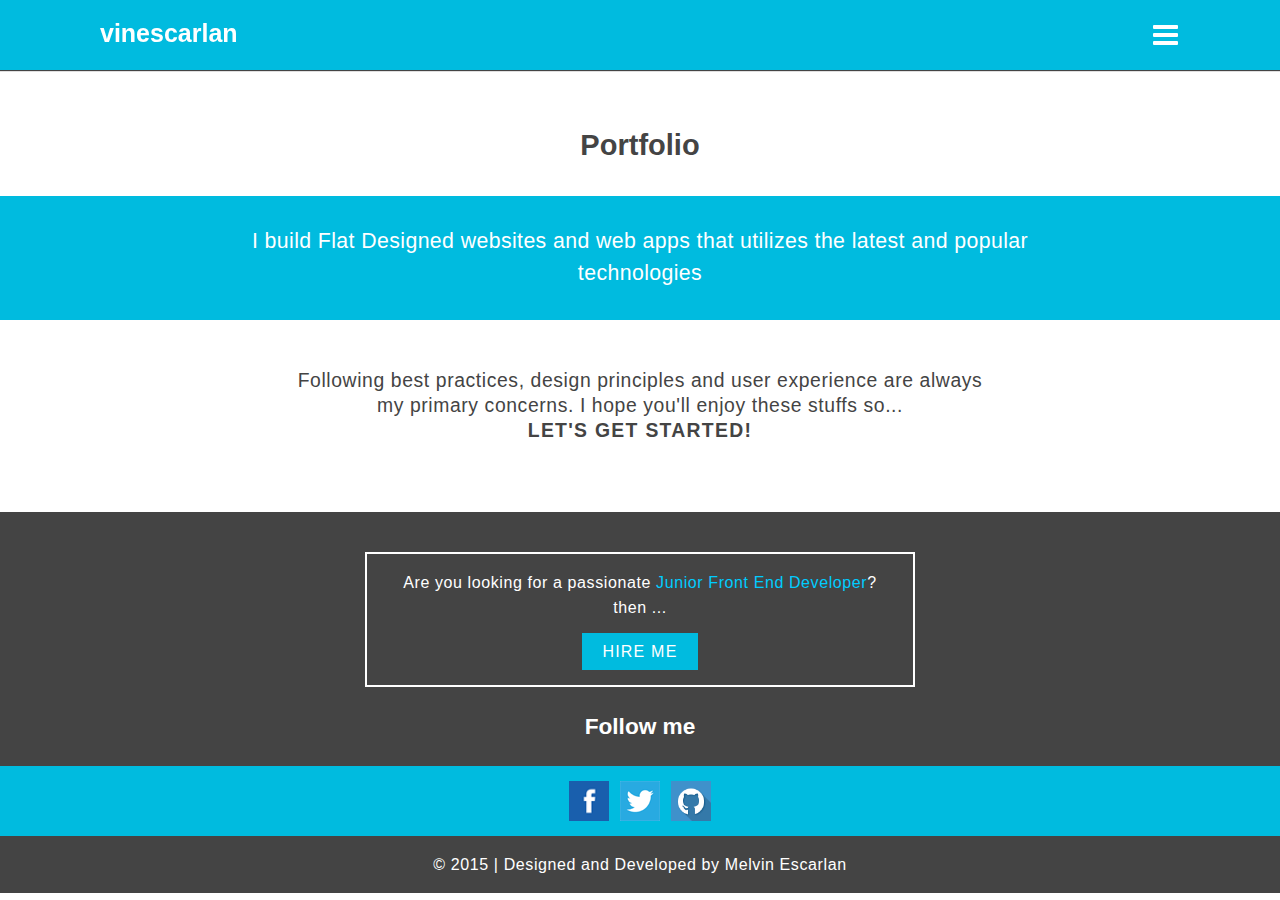
<file: index.html>
<!DOCTYPE html>
<html>

<head>
  <title>Untitled Document</title>
  <meta charset="UTF-8">
  <meta name="viewport" content="width=device-width, initial-scale=1.0" />
  <link rel="stylesheet" type="text/css" href="css/foundation.css" />
  <link href="css/app.css" rel="stylesheet" />
</head>

<body class="">
  <nav>
    <h1>vinescarlan</h1>
    <div id="hamburger">
      <span></span>
      <a></a>
    </div>

    <section id="off-canvas">
      <ul>
        <li><a href="index.html">Portfolio</a></li>
        <li><a href="about.html">About</a></li>
        <li><a href="contact.html">Contact</a></li>
      </ul>
    </section>
  </nav>

  <section class="page-content">
    <h2 class="page-title">Portfolio</h2>
    <h4>I build Flat Designed websites and web apps that utilizes the latest and popular technologies</h4>
    <div class="row">
      <p class="page-dfn small-12 small-uncentered medium-8 medium-centered columns">Following best practices, design principles and user experience are always my primary concerns. I hope you'll enjoy these stuffs so...
        <br/>
        <strong>Let's get started!</strong>
      </p>
    </div>

    <div class="row" id="projects">
    </div>
  </section>

  <footer>
    <div class="row">
      <section class="small-12 small-centered medium-6 columns">
        <p>Are you looking for a passionate <span>Junior Front End Developer</span>?
          <br/>then ...</p>
        <a class="button-primary" href="contact.html">HIRE ME</a>
      </section>
    </div>
      <section>
        <h3>Follow me</h3>
        <div class="social-icons">
          <a href="https://www.facebook.com/vinescarlan">
            <img src="img/fb.png" alt="Facebook">
          </a>
          <a href="https://twitter.com/vinescarlan">
            <img src="img/twitter.png" alt="Twitter">
          </a>
          <a href="https://github.com/vinescarlan">
            <img src="img/github.png" alt="Github">
          </a>
        </div>
      </section>
    <p>&copy; 2015 | Designed and Developed by Melvin Escarlan</p>
  </footer>

  <script src="js/main.js"></script>
</body>

</html>
</file>
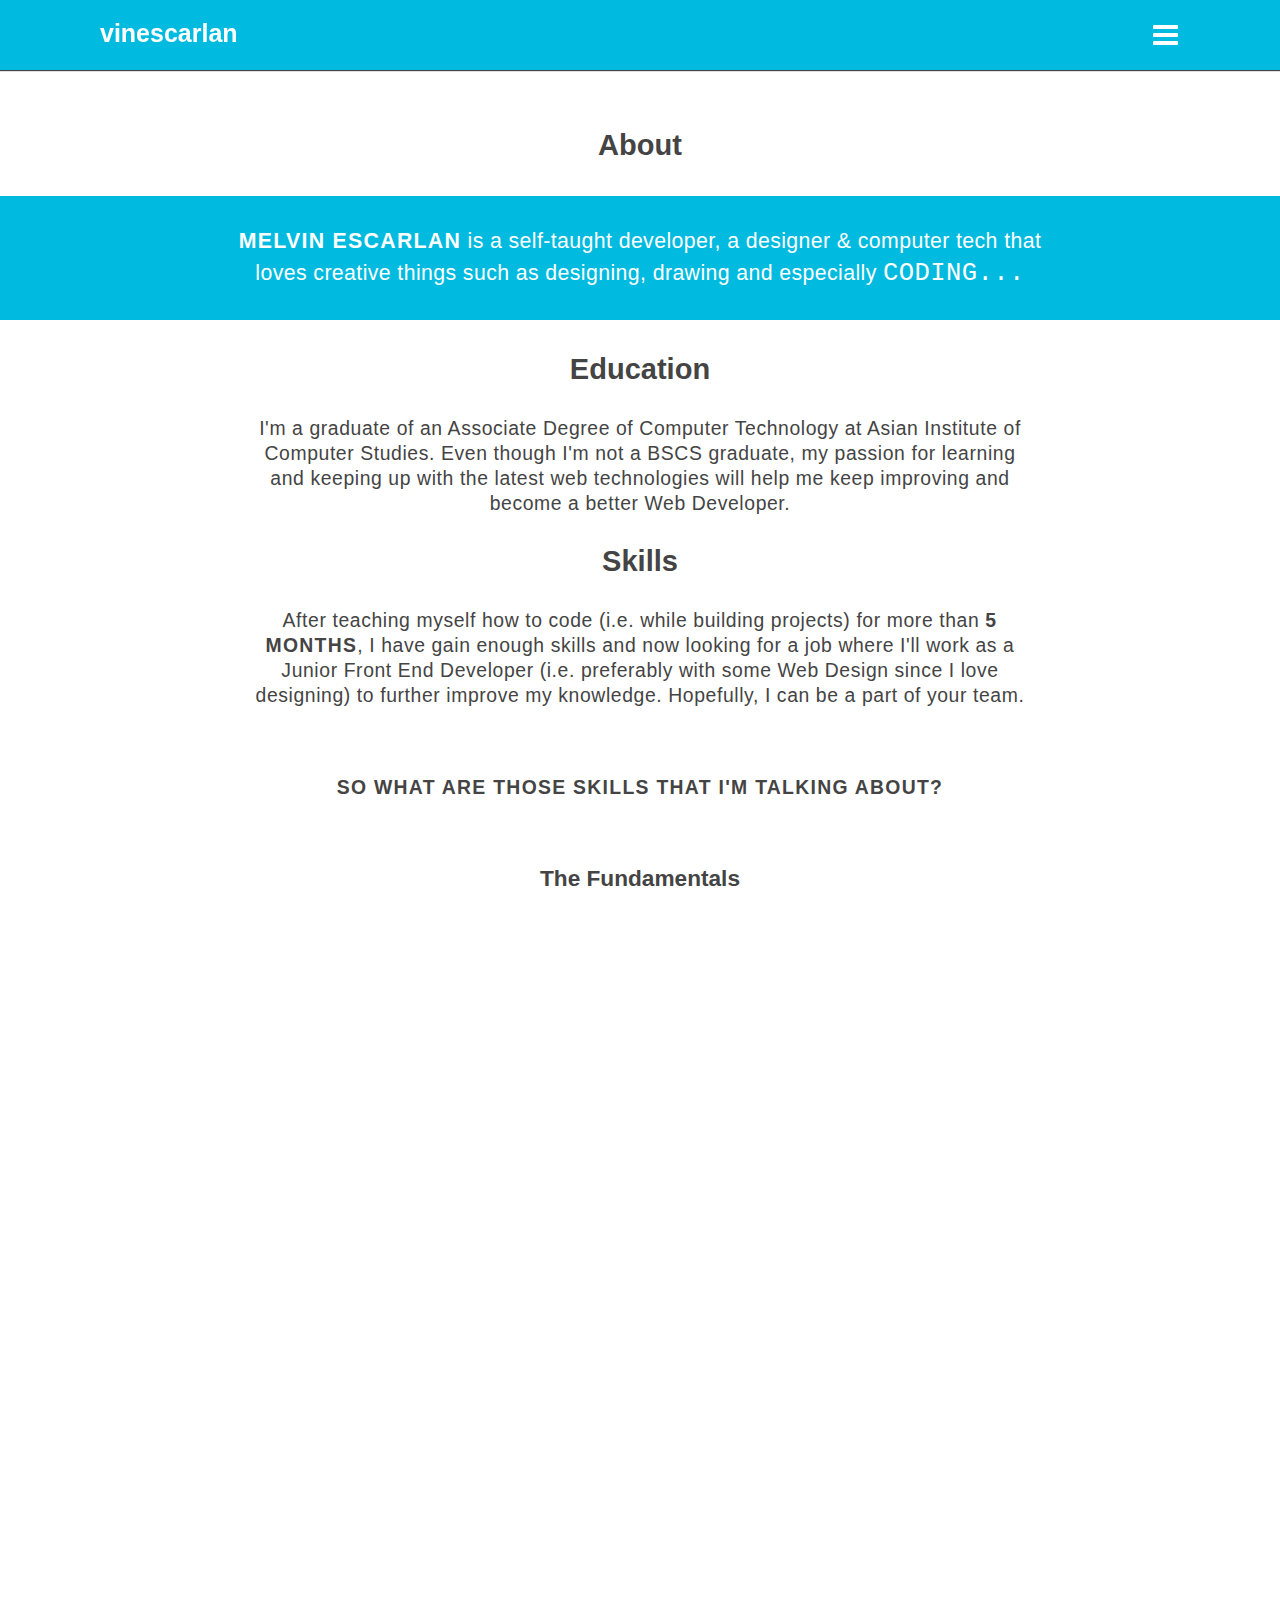
<file: about.html>
<!DOCTYPE html>
<html>

<head>
  <title>Melvin Escarlan | A self-taught developer, a designer and computer tech</title>
  <meta charset="UTF-8">
  <meta name="viewport" content="width=device-width, initial-scale=1.0">
  <link rel="stylesheet" type="text/css" href="css/foundation.css" />
  <link href="css/app.css" rel="stylesheet">
</head>

<body class="">
  <nav>
    <h1>vinescarlan</h1>
    <div id="hamburger">
      <span></span>
      <a></a>
    </div>

    <section id="off-canvas">
      <ul>
        <li><a href="index.html">Portfolio</a></li>
        <li><a href="about.html">About</a></li>
        <li><a href="contact.html">Contact</a></li>
      </ul>
    </section>
  </nav>

  <section class="page-content">
    <h2 class="page-title">About</h2>
    <h4 class="page-dfn">
      <strong>Melvin escarlan</strong> is a self-taught developer, a designer &amp; computer tech that loves creative things such as designing, drawing and especially <code>CODING...</code>
    </h4>

    <section id="education">
      <h2>Education</h2>
      <p>I'm a graduate of an Associate Degree of Computer Technology at Asian Institute of Computer Studies. Even though I'm not a BSCS graduate, my passion for learning and keeping up with the latest web technologies will help me keep improving and become a better Web Developer.</p>
    </section>

    <section id="skills">
      <h2>Skills</h2>
      <p>After teaching myself how to code (i.e. while building projects) for more than <strong>5 months</strong>, I have gain enough skills and now looking for a job where I'll work as a Junior Front End Developer (i.e. preferably with some Web Design since I love designing) to further improve my knowledge. Hopefully, I can be a part of your team.</p>
      <br/>
      <p><strong>so what are those skills that I'm talking about?</strong></p>

      <div class="row">
        <article id="fundamentals" class="small-12 columns">
          <h3>The Fundamentals</h3>
          <img src="img/html5.png" alt="HTML5" />
          <img src="img/css3.png" alt="CSS3" />
          <img src="img/js.png" alt="JavaScript" />
          <p>I learned most of the newer semantic elements of <span>HTML5</span>, the difference between a block and inline element, input types, and canvas element.</p>
          <p>With <span>CSS3</span>, I can do heavy styling and animations using keyframes plus responsive design to make websites and web apps that works on different screen sizes.</p>
          <p>And with some <span>JavaScript</span>, I can add some interactivity and also animations that greatly improves user experience. I don't have strong understanding of this yet, but sooner, once I buy good books to read like "Professional JavaScript for web developers" by Nickolas Zakas and "JavaScript: The Good Parts" by Douglas Crockford, I will have a solid grasp of this programming language (i.e. and of course, its popular frameworks and Libraries such as <span>Angular.Js, Backbone.Js, Ember.Js, JQuery, React.Js</span> etc).</p>
        </article>

        <div class="small-12 columns">
          <article id="coffee-animation">
            <div id="smokes">
              <span></span>
              <span></span>
              <span></span>
              <span></span>
            </div>
            <div id="cup"></div>
            <div id="plate"></div>
          </article>
          <p><strong>Coffee for you!</strong></p>
          <p><em>built with HTML and CSS3 animation using @keyframes</em></p>
          <!--[if lt IE 10]>
        <p class="not-supported">Sorry! @keyframes is not supported in IE9 and earlier so you will not be able to see this amazing animation. Please revisit it with either IE10+, Chrome, Firefox or any other modern browsers.</p>
        <![endif]-->
        </div>
      </div>

      <hr/>

      <div class="row">
        <article id="frameworks-and-libraries" class="small-12 columns">
          <h3>Frameworks and Libraries</h3>
          <img src="img/jquery.png" alt="JQuery" />
          <img src="img/foundation.png" alt="Foundation 5" />
          <p>For quick implementation of effects, event handling, DOM traversing and manipulation, I use <span>JQuery</span> since it's already built by expert developers. JQuery is such a nice library as it helps make my work easier, but I don't use it a lot (for now), since I'm focusing on the ins and outs of JavaScript, so that I can understand how JQuery works.</p>
          <p>For building common UI's such as range sliders, buttons and implementing responsive grid system, I use <span>Foundation 5</span>. There's still some components of it that I don't know how to use, but since it's well documented, I think it will be pretty easy to integrate it to a website or web application.</p>
        </article>

        <article id="css-preprocessors" class="small-12 columns">
          <h3>CSS Preprocessors</h3>
          <img src="img/sass.png" alt="SASS" title="Syntactically Awesome Stylesheets (SASS)" />
          <p>For increasing maintainability of website and web apps I create, I use <span>SASS</span>. I don't have much experience in using this in production so, I want to know more about it on how it can greatly improve my workflow.</p>
        </article>

        <article id="other-tools" class="small-12 columns">
          <h3>Other Tools</h3>
          <img src="img/git.png" alt="Git" title="Git for Version Control" />
          <img src="img/terminal.png" alt="Terminal or Console" title="Terminal or Console" />
          <img src="img/devtools.png" alt="Chrome DevTools" title="Chrome DevTools" />
          <p>I know the basic commands of <span>Git</span>, such as <code>init, status, log, add, diff, commit, branch, merge, push, pull</code> and many more. But knowing Git is such a powerful tool, it does not end with just that and that's why I want to learn its advance features and commands utilizing the <span>Terminal</span>.</p>
          <p>With the <span>Chrome DevTools</span>, I can inspect the elements of a webpage, add styles or another element, and fix bugs quickly with the help of the Console. Definitely, I want to learn more about this too.</p>
        </article>

        <article id="text-editors" class="small-12 columns">
          <h3>Text Editors</h3>
          <img src="img/atom.png" alt="Atom by GitHub" title="Atom by GitHub" />
          <img src="img/brackets.png" alt="Brackets by Adobe" title="Brackets by Adobe" />
          <p>I used <span>Atom</span> before, but since my brother's laptop overheats quickly with it, I switched to <span>Brackets</span> since it's more lightweight. But if I have a powerful machine, I'll prefer Atom over Brackets since, I think, it is more powerful than the other.</p>
        </article>
      </div>
    </section>


    <div class="row">
      <aside id="codecademy-profile" class="small-11 small-centered medium-centered medium-8 columns">
        <p>You can also view my Codecademy's profile</p>
        <a href="https://www.codecademy.com/vinescarlan" title="Melvin's Codecademy Profile">here</a>
      </aside>
    </div>
  </section>

  <footer>
    <div class="row">
      <section class="small-12 small-centered medium-6 columns">
        <p>Are you looking for a passionate <span>Junior Front End Developer</span>?
          <br/>then ...</p>
        <a class="button-primary" href="contact.html">HIRE ME</a>
      </section>
    </div>
    <section>
      <h3>Follow me</h3>
      <div class="social-icons">
        <a href="https://www.facebook.com/vinescarlan">
          <img src="img/fb.png" alt="Facebook">
        </a>
        <a href="https://twitter.com/vinescarlan">
          <img src="img/twitter.png" alt="Twitter">
        </a>
        <a href="https://github.com/vinescarlan">
          <img src="img/github.png" alt="Github">
        </a>
      </div>
    </section>
    <p>&copy; 2015 | Designed and Developed by Melvin Escarlan</p>
  </footer>

  <script src="js/main.js"></script>
</body>

</html>
</file>
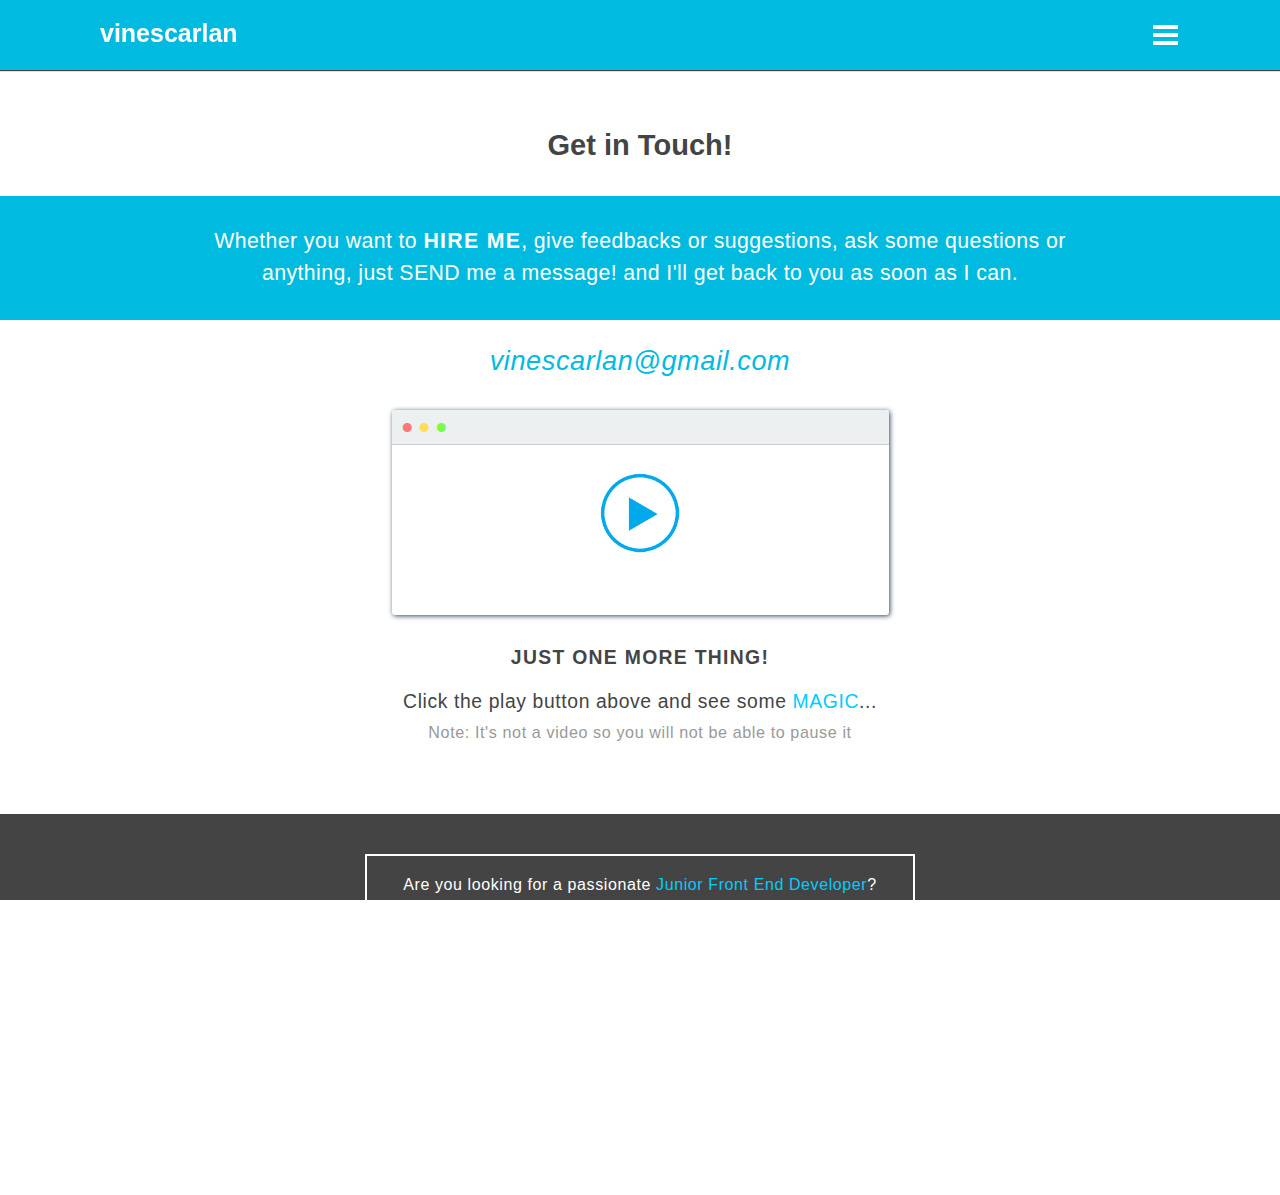
<file: contact.html>
<!DOCTYPE html>
<html>

<head>
  <title>Melvin Escarlan | A self-taught developer, a designer and computer tech</title>
  <meta charset="UTF-8">
  <meta name="viewport" content="width=device-width, initial-scale=1.0">
  <link rel="stylesheet" type="text/css" href="css/foundation.css" />
  <link href="css/app.css" rel="stylesheet">
</head>

<body class="">
  <nav>
    <h1>vinescarlan</h1>
    <div id="hamburger">
      <span></span>
      <a></a>
    </div>

    <section id="off-canvas">
      <ul>
        <li><a href="index.html">Portfolio</a></li>
        <li><a href="about.html">About</a></li>
        <li><a href="contact.html">Contact</a></li>
      </ul>
    </section>
  </nav>

  <section class="page-content">
    <h2 class="page-title">Get in Touch!</h2>
    <h4 class="page-dfn">
      Whether you want to <strong>HIRE ME</strong>, give feedbacks or suggestions, ask some questions or anything, just SEND me a message! and I'll get back to you as soon as I can.
    </h4>

    <p id="email"><em>vinescarlan@gmail.com</em></p>

    <section id="typing-animation">
      <div class="row">
        <div class="small-12 medium-6 medium-centered columns">
          <section class="mac-window">
            <div class="top-part">
              <div class="lights">
                <span>&bull;</span>
                <span>&bull;</span>
                <span>&bull;</span>
              </div>
            </div>
            <div id="display">
				<p><code>$ </code><code><strong id="blink">_</strong></code></p>
            </div>
            <img id="play" src="img/play.png" alt="Play" title="Play Animation" />
          </section>
        </div>
      </div>
      <p><strong>Just one more thing!</strong></p>
      <p>Click the play button above and see some <span>MAGIC</span>...
        <br/><sub>Note: It's not a video so you will not be able to pause it</sub></p>
    </section>
  </section>

  <footer>
    <div class="row">
      <section class="small-12 small-centered medium-6 columns">
        <p>Are you looking for a passionate <span>Junior Front End Developer</span>?
          <br/>then ...</p>
        <a class="button-primary" href="contact.html">HIRE ME</a>
      </section>
    </div>
    <section>
      <h3>Follow me</h3>
      <div class="social-icons">
        <a href="https://www.facebook.com/vinescarlan">
          <img src="img/fb.png" alt="Facebook">
        </a>
        <a href="https://twitter.com/vinescarlan">
          <img src="img/twitter.png" alt="Twitter">
        </a>
        <a href="https://github.com/vinescarlan">
          <img src="img/github.png" alt="Github">
        </a>
      </div>
    </section>
    <p>&copy; 2015 | Designed and Developed by Melvin Escarlan</p>
  </footer>

  <script src="js/main.js"></script>
</body>

</html>
</file>
<file: css/app.css>
/* General Styles */

html,
body {
  font-family: "Helvetica Neue", "Helvetica", Helvetica, Arial, sans-serif;
  color: #444;
  margin: 0;
  background: #fff;
  position: relative;
  width: 100%;
  overflow-x: hidden;
}
h1 {
  font-size: 20px;
  line-height: 50px;
  margin: 0 0 0 15px;
}
h4 {
  color: #fff;
  font-weight: 500;
  letter-spacing: 0.4px;
  background: #00bbdf;
  line-height: 25px;
  padding: 30px 20px;
}
ul {
  padding: 0;
}
li {
  list-style-type: none;
}
a {
  color: #999;
  text-decoration: none;
  transition: color 0.3s ease-out;
}
a:hover {
  color: #3ad6e3;
}
p {
  letter-spacing: 0.6px;
  margin: 1em 15px;
  line-height: 25px;
}
span {
  color: #0cf;
}
sub {
  color: #999;
}
strong {
  letter-spacing: 1.3px;
  text-transform: uppercase;
}
code {
  font-size: 1.2em;
  font-family: 'Courier', monospace;
}
aside {
  color: #fff;
  background: #32a9de;
  margin: 15px;
  padding: 15px;
  border-radius: 4px;
}
.button-primary,
.button-secondary {
  font-size: 16px;
  padding: 10px 20px;
  letter-spacing: 1.2px;
  text-transform: uppercase;
  transition: all 0.4s ease-out;
}
.button-primary {
  color: #fff;
  background: #00bbdf;
}
.button-primary:hover {
  color: #fff;
  background: #0cf;
}
.button-secondary {
  border: 1px solid #999;
}
.button-secondary:hover {
  color: #fff;
  background: #00bbdf;
  border: none;
}
.social-icons img {
  width: 40px;
  height: 40px;
  margin: 0 3px;
}
p.not-supported {
  color: #ff2222;
}
.page-content section p {
  padding: 0 1em;
}
hr {
  width: 600px;
  margin: 50px auto 30px;
}

/* Navigation */

nav {
  width: 100%;
  height: 52px;
  background: #00bbdf;
  box-shadow: 0px 1px 1px #444;
  position: fixed;
  z-index: 99;
}
nav h1 {
  color: #fff;
}
#hamburger {
  width: 27px;
  height: 25px;
  position: absolute;
  top: 16px;
  right: 12px;
  cursor: pointer;
}
#hamburger a:before,
#hamburger a:after,
#hamburger span:before {
  content: "";
  display: block;
  width: 25px;
  height: 4px;
  border-radius: 1px;
  background: #fff;
  transition: all 0.3s ease-out;
  position: absolute;
  z-index: 100;
}
#hamburger span:before {
  top: 8px;
}
#hamburger a:before {
  top: 0;
}
#hamburger a:after {
  top: 16px;
}
.menu-visible #hamburger *:before,
.menu-visible #hamburger *:after {
  background: #fff;
}
.menu-visible #hamburger span:before {
  opacity: 0;
  -ms-transform: translateX(-10px);
  -webkit-transform: translateX(-10px);
  transform: translateX(-10px);
}
.menu-visible #hamburger a:before {
  top: 8px;
  left: -1px;
  width: 26px;
  -ms-transform: rotate(43deg);
  -webkit-transform: rotate(43deg);
  transform: rotate(43deg);
}
.menu-visible #hamburger a:after {
  top: 8px;
  left: -1px;
  width: 26px;
  -ms-transform: rotate(-43deg);
  -webkit-transform: rotate(-43deg);
  transform: rotate(-43deg);
}
#off-canvas {
  width: 100vw;
  height: 100vh;
  background: #00bbdf;
  text-align: center;
  position: absolute;
  top: 0;
  -ms-transform: translateX(100vw);
  -webkit-transform: translateX(100vw);
  transform: translateX(100vw);
  transition: transform 0.3s ease-out;
}
#off-canvas ul {
  padding: 26vh 0;
}
#off-canvas li {
  margin: 10px 0;
}
#off-canvas a {
  color: #fff;
  text-transform: uppercase;
  font-size: 2em;
  letter-spacing: 3.5px;
}
.menu-visible #off-canvas {
  z-index: 99;
  -ms-transform: translateX(0) !important;
  -webkit-transform: translateX(0) !important;
  transform: translateX(0) !important;
}

/* Page content */

.page-content {
  padding: 50px 0;
  text-align: center;
}
.project-item {
  text-align: center;
  margin: 2em auto;
  max-width: 600px;
}
.mac-window {
  margin: 10px;
  border-radius: 3px;
  box-shadow: 1px 1px 5px #34495e;
}
.mac-window .top-part {
  background: #ecf0f1;
  height: 35px;
  border-top-left-radius: 3px;
  border-top-right-radius: 3px;
  border-bottom: 1px solid #ccc;
}
.lights {
  float: left;
  margin-left: 10px;
}
.live-link {
  font-size: 15px;
  float: right;
  line-height: 35px;
  text-transform: uppercase;
  letter-spacing: 1.3px;
  margin-right: 10px;
}
.lights span {
  font-size: 33px;
  margin: 0;
  line-height: 35px;
}
.lights span:first-child {
  color: #f77;
}
.lights span:nth-child(2) {
  color: #fd5;
}
.lights span:nth-child(3) {
  color: #7f4;
}
.project-image, #display {
  height: 100%;
  width: 100%;
  min-height: 170px;
  min-width: 210px;
  border-bottom-left-radius: 3px;
  border-bottom-right-radius: 3px;
}
.project-item .button-secondary {
  position: relative;
  top: 15px;
}
.details-link {
  font-size: 1.1em;
  margin-top: 8px;
}

/* About Page */

#skills article {
  margin: 20px auto;
}
#skills article img {
  width: 100%;
  height: 100%;
  max-height: 80px;
  max-width: 80px;
  margin: 0 5px 10px;
}
#codecademy-profile a {
  color: #fff;
  font-size: 1.3em;
  text-transform: uppercase;
  padding: 5px 20px;
  line-height: 2.5em;
  border: 2px solid #fff;
}

/* Coffee animation */

#coffee-animation {
  position: relative;
  height: 150px;
  width: 110px;
  margin: 0 auto;
}
#cup,
#plate,
#smokes span {
  position: absolute;
  background: #00bbdf;
}
#cup {
  width: 100px;
  height: 70px;
  top: 80px;
  left: 8px;
  border-bottom-left-radius: 60%;
  border-bottom-right-radius: 60%;
}
#plate {
  width: 115px;
  height: 10px;
  top: 140px;
  left: 0;
  border-bottom-left-radius: 15px;
  border-bottom-right-radius: 15px;
}
#smokes span {
  width: 15px;
  height: 15px;
  border-radius: 100%;
  top: 70px;
  animation: smoke 1.5s infinite ease-out;
}
#smokes span:first-child {
  left: 30px;
}
#smokes span:nth-child(2) {
  left: 45px;
  animation-delay: 0.3s;
}
#smokes span:nth-child(3) {
  left: 70px;
  animation-delay: 0.8s;
}
#smokes span:nth-child(4) {
  left: 60px;
  animation-delay: 1.2s;
}
@keyframes smoke {
  0% {
    top: 50px;
    margin-left: 0;
  }
  10% {
    top: 40px;
    margin-left: -10px;
  }
  60% {
    top: 20px;
    margin-left: 15px;
  }
  100% {
    opacity: 0;
    top: 0;
    margin-left: 0;
  }
}

/* Contact Page */

#email {
  color: #00bbdf;
  font-size: 1.4em;
}
#display {
  background: #444;
  opacity: 0;
}
#display p {
  color: #fff;
  margin: 0 20px;
  text-align: left;
  padding: 15px 10px;
}
#typing-animation {
  position: relative;
}
#play {
  width: 80px;
  height: 80px;
  position: absolute;
  top: 0;
  left: 0;
  right: 0;
  bottom: 0;
  margin: auto;
  cursor: pointer;
}
footer {
  background: #444;
  clear: both;
  text-align: center;
}
footer h3 {
  color: #fff;
}
footer p {
  color: #fff;
  font-size: 16px;
  text-align: center;
  padding: 1em 5px;
  margin: 0;
}
footer .row section:first-child {
  border: 2px solid #fff;
  padding-bottom: 20px;
  margin: 40px auto 0;
}
footer .social-icons {
  background: #00bbdf;
  padding: 15px;
}

/* Medium Screen */

@media only screen and (min-width: 64.063em) {
  html,
  body {
    font-size: 110%;
  }
  h4 {
    font-size: 1.1em;
    line-height: 1.5em;
    padding: 30px 10em;
  }
  nav {
    height: 70px;
  }
  nav h1 {
    line-height: 67px;
    margin-left: 100px;
    font-size: 25px;
  }
  #hamburger {
    top: 25px;
    right: 100px;
  }
  .page-content {
    padding-top: 100px;
  }
  .page-content section p {
    padding: 0 12em;
  }
}
</file>
